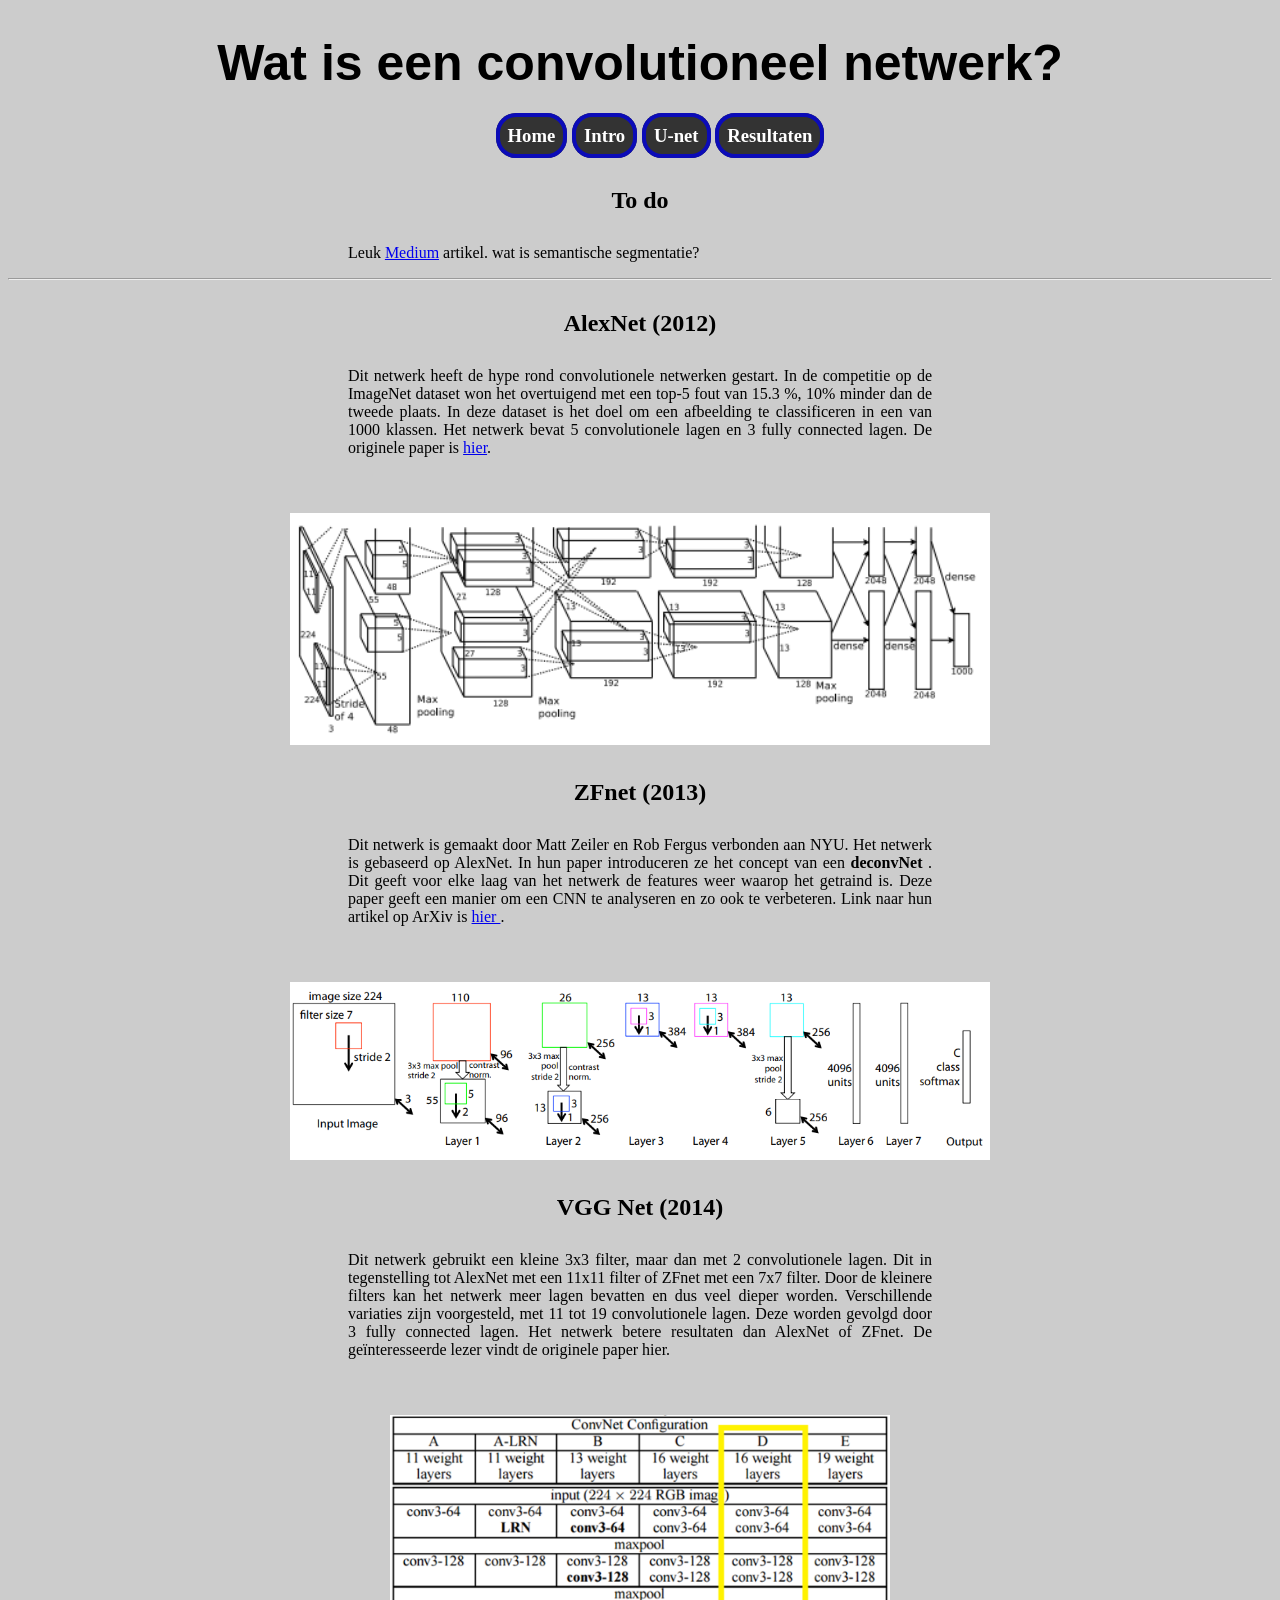
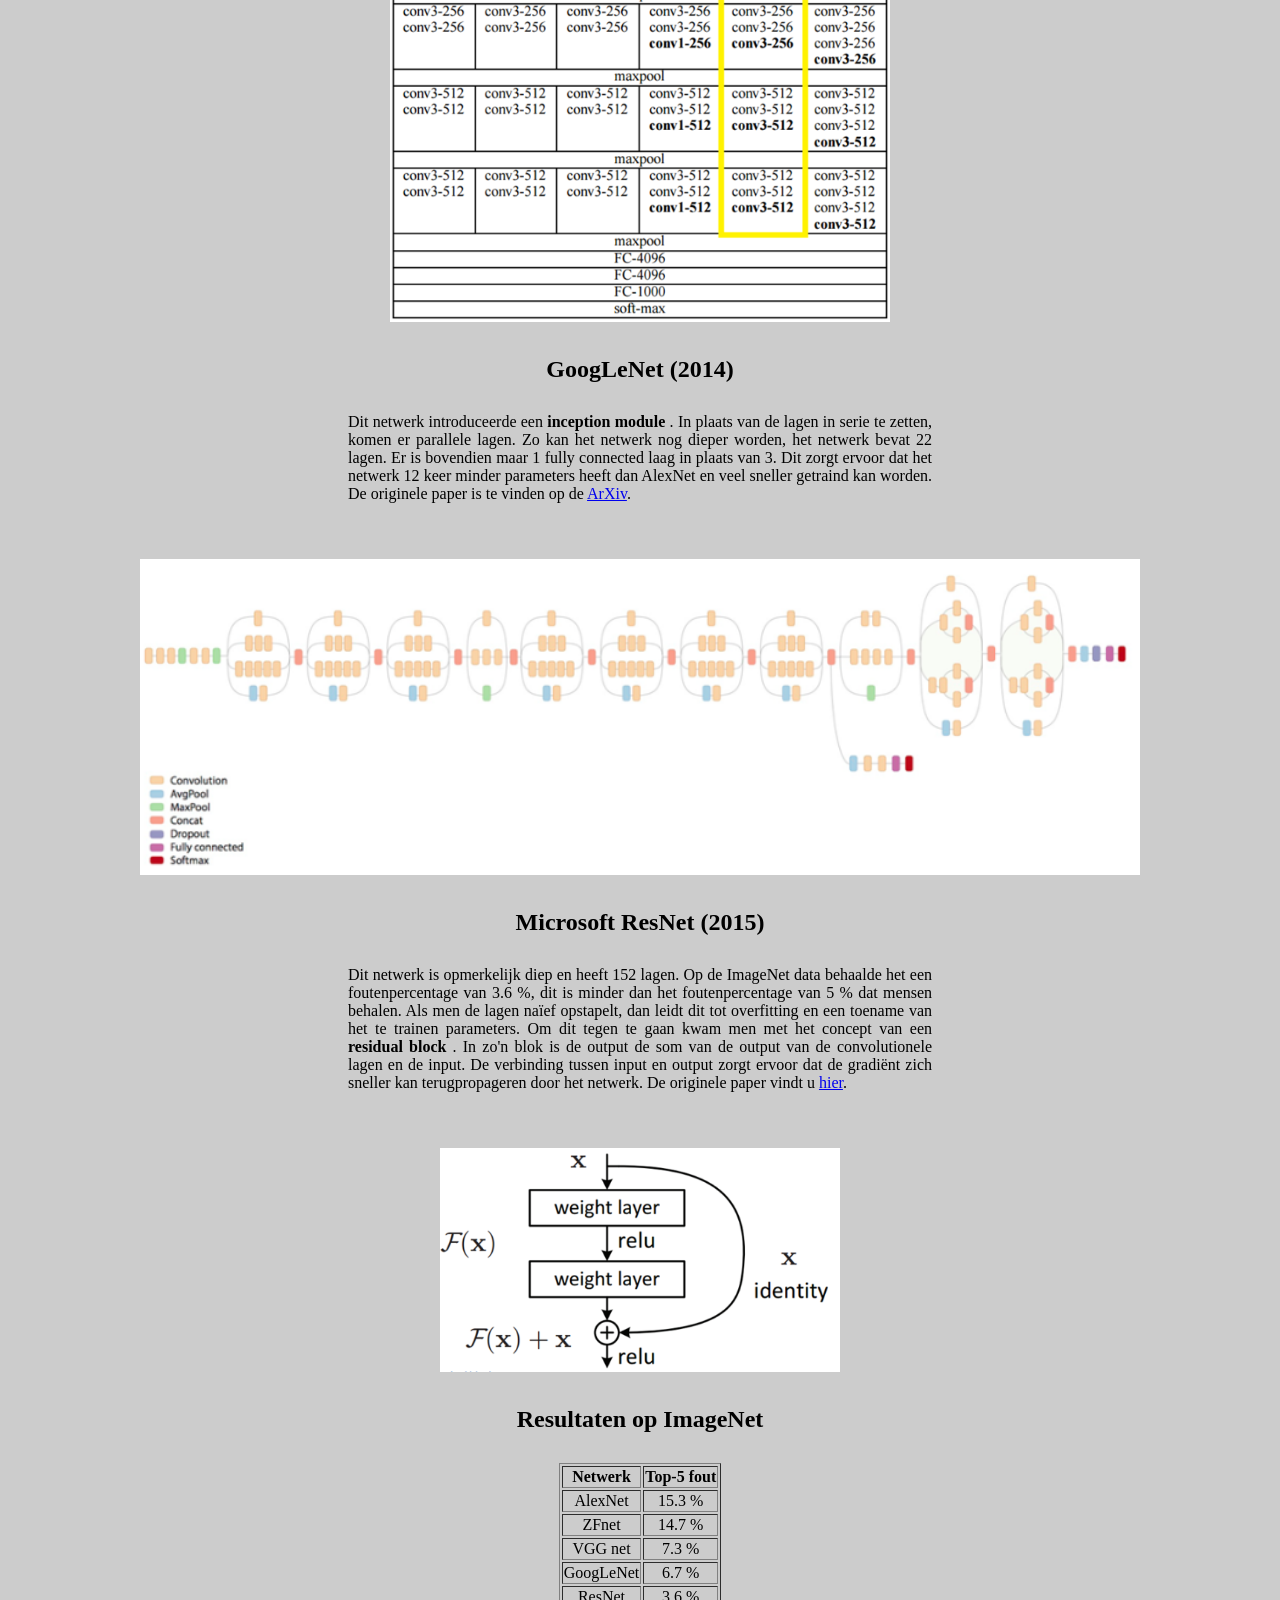
<file: Website/Intro.html>
<!DOCTYPE HTML>

<html lang="nl">

	<head>
		<title>
		Intro CNN
		</title>
		<link rel="shortcut icon" href = "Logo.png"/>
		<link rel="stylesheet" type="text/css" href="style.css" />
	</head>

	<body>

	<!-- Dit is een comment -->

	<h1> Wat is een convolutioneel netwerk? </h1>

	<header align = "center">
		<nav>
			<h3>
			<ul> 
				<li> 
					<a href="index.html" > Home </a>
				</li>

				<li>
					<a href="Intro.html"> Intro </a>
				</li>

				<li> 
					<a href="U-net.html"> U-net </a>
				</li>

				<li> 
					<a href="Resultaten.html" > Resultaten </a>
				</li>

			</ul>
			</h3>
		</nav>
	</header>
	
	<h2>To do</h2>
	<p> Leuk <a href="https://medium.com/nanonets/how-to-do-image-segmentation-using-deep-learning-c673cc5862ef" target="_blank"> Medium<a> artikel. wat is semantische segmentatie?</p> 

	<hr />

	<h2>AlexNet (2012)</h2>
	<p> Dit netwerk heeft de hype rond convolutionele netwerken gestart. In de competitie op de ImageNet dataset won het overtuigend met een top-5 fout van 15.3 %,  10% minder dan de tweede plaats. In deze dataset is het doel om een afbeelding te classificeren in een van 1000 klassen. Het netwerk bevat 5 convolutionele lagen en 3 fully connected lagen. De originele paper is <a href="https://papers.nips.cc/paper/4824-imagenet-classification-with-deep-convolutional-neural-networks.pdf" target="_blank"> hier</a>. </p>

	<img src="AlexNet.PNG" alt="Afbeelding kan niet worden geladen" title="AlexNet architectuur" width="700px"/>

	<h2>ZFnet (2013)</h2>
	<p>Dit netwerk is gemaakt door Matt Zeiler en Rob Fergus verbonden aan NYU. Het netwerk is gebaseerd op AlexNet. In hun paper introduceren ze het concept van een <strong> deconvNet </strong>. Dit geeft voor elke laag van het netwerk de features weer waarop het getraind is. Deze paper geeft een manier om een CNN te analyseren en zo ook te verbeteren. Link naar hun artikel op ArXiv is <a href="https://arxiv.org/pdf/1311.2901v3.pdf" target="_blank"> hier </a>. </p>

	<img src="ZFnet.PNG" alt="Afbeelding kan niet worden geladen" title="ZFnet architectuur" width="700px"/>

	<h2>VGG Net (2014) </h2>
	<p>Dit netwerk gebruikt een kleine 3x3 filter, maar dan met 2 convolutionele lagen. Dit in tegenstelling tot AlexNet met een 11x11 filter of ZFnet met een 7x7 filter. Door de kleinere filters kan het netwerk meer lagen bevatten en dus veel dieper worden. Verschillende variaties zijn voorgesteld, met 11 tot 19 convolutionele lagen. Deze worden gevolgd door 3 fully connected lagen. Het netwerk betere resultaten dan AlexNet of ZFnet. De geïnteresseerde lezer vindt de originele paper <a href"https://arxiv.org/pdf/1409.1556.pdf" target="_blank"> hier</a>. </p>

	<img src="VGGnet.PNG" alt="Afbeelding kan niet worden geladen" title="VGG net architectuur" width="500px"/>

	<h2>GoogLeNet (2014) </h2>
	<p>Dit netwerk introduceerde een <strong> inception module </strong>. In plaats van de lagen in serie te zetten, komen er parallele lagen. Zo kan het netwerk nog dieper worden, het netwerk bevat 22 lagen. Er is bovendien maar 1 fully connected laag in plaats van 3. Dit zorgt ervoor dat het netwerk 12 keer minder parameters heeft dan AlexNet en veel sneller getraind kan worden. De originele paper is te vinden op de <a href="https://arxiv.org/pdf/1409.4842.pdf" target="_blank"> ArXiv</a>. </p> 

	<img src="GoogLeNet.PNG" alt="Afbeelding kan niet worden geladen" title="GoogleNet architectuur" width="1000px"/>

	<h2>Microsoft ResNet (2015) </h2>
	<p>Dit netwerk is opmerkelijk diep en heeft 152 lagen. Op de ImageNet data behaalde het een foutenpercentage van 3.6 %, dit is minder dan het foutenpercentage van 5 % dat mensen behalen. Als men de lagen naïef opstapelt, dan leidt dit tot overfitting en een toename van het te trainen parameters. Om dit tegen te gaan kwam men met het concept van een <strong> residual block </strong>. In zo'n blok is de output de som van de output van de convolutionele lagen en de input. De verbinding tussen input en output zorgt ervoor dat de gradiënt zich sneller kan terugpropageren door het netwerk. De originele paper vindt u <a href="https://arxiv.org/pdf/1512.03385.pdf" target="_blank"> hier</a>. </p>

	<img src="residualBlock.PNG" alt="Afbeelding kan niet worden geladen" title="VGG net architectuur" width="400px"/>
	
	<h2> Resultaten op ImageNet </h2>

		<center>
	<table border="1" align = "center">
		<tr>
			<th> Netwerk </th>
			<th> Top-5 fout </th>
		</tr>
		<tr>
			<td> AlexNet </td>
			<td> 15.3 % </td>
		</tr>
		<tr>
			<td> ZFnet </td>
			<td> 14.7 % </td>
		</tr>
		<tr>
			<td> VGG net </td>
			<td> 7.3 % </td>
		</tr>
		<tr>
			<td> GoogLeNet </td>
			<td> 6.7 % </td>
		</tr>
		<tr>
			<td> ResNet </td>
			<td> 3.6 % </td>
		</tr>
	</table>
		</center>
	
	</body>

</html>
</file>
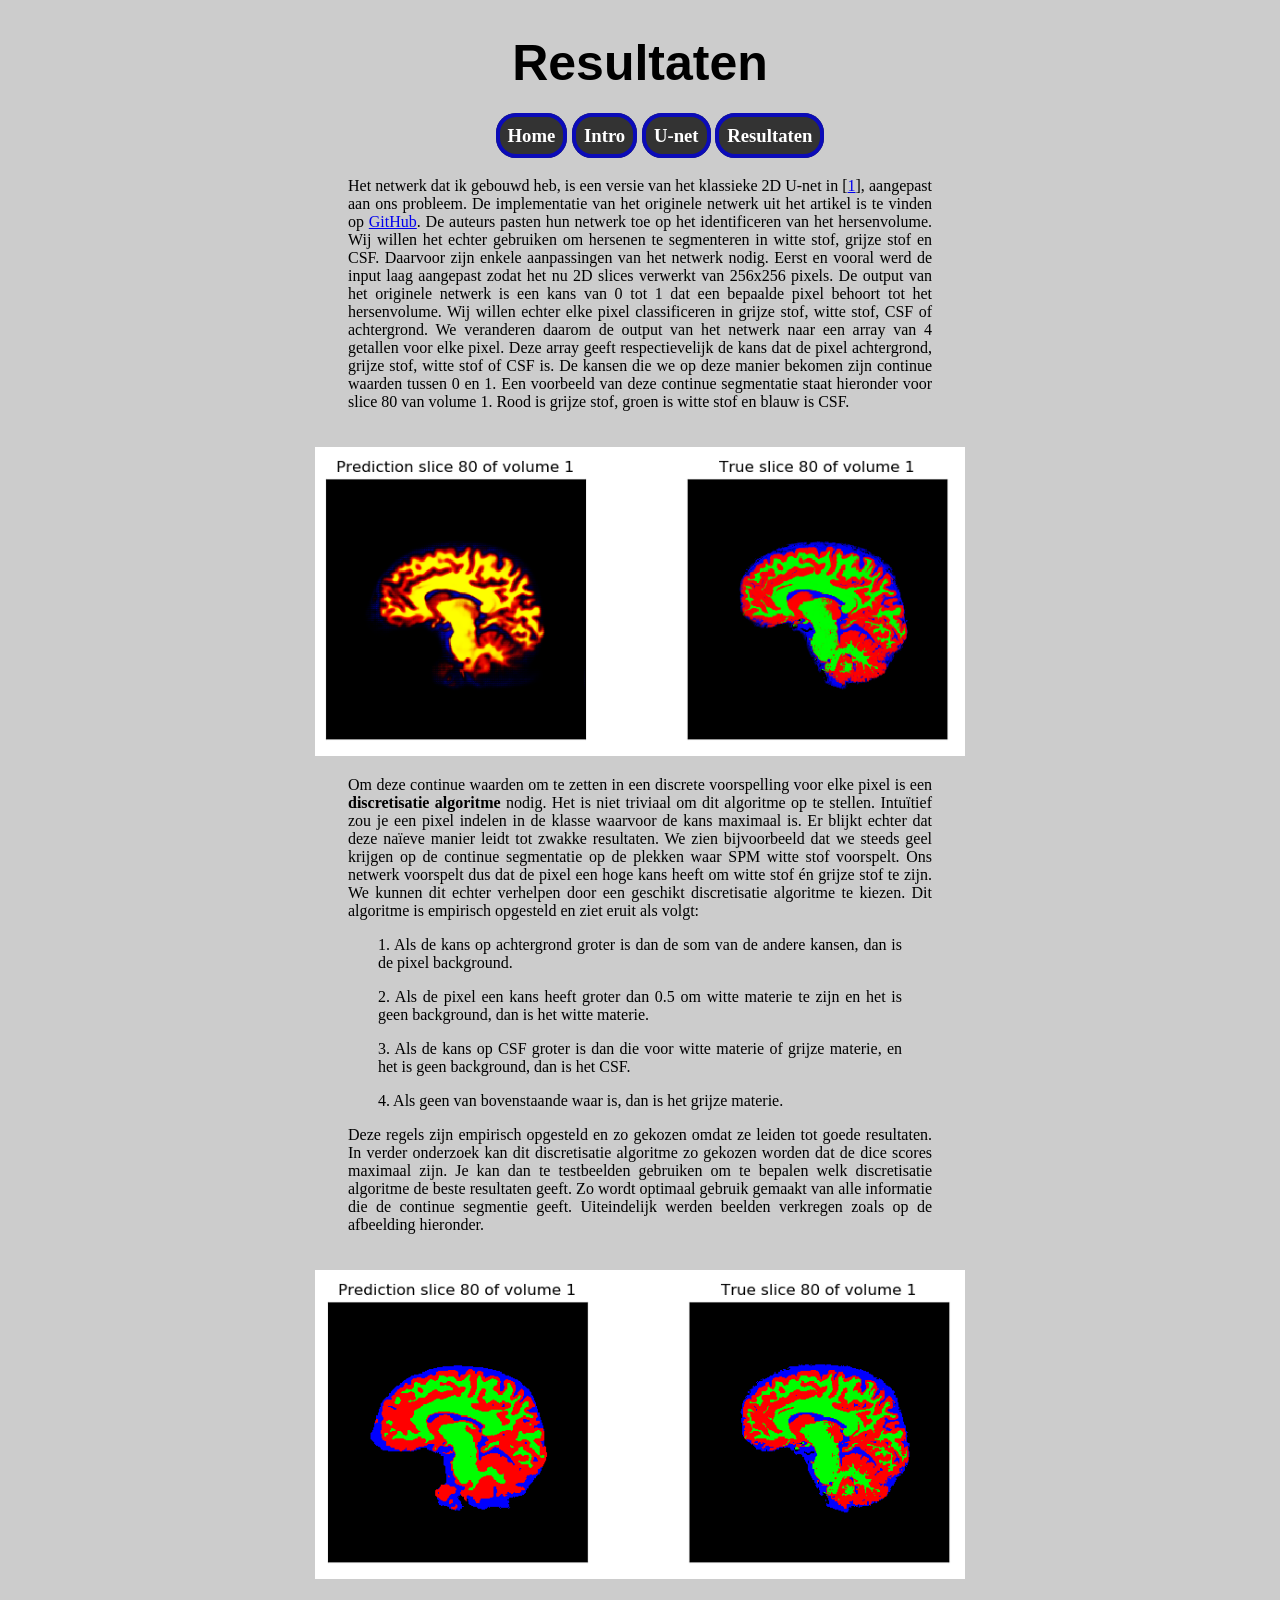
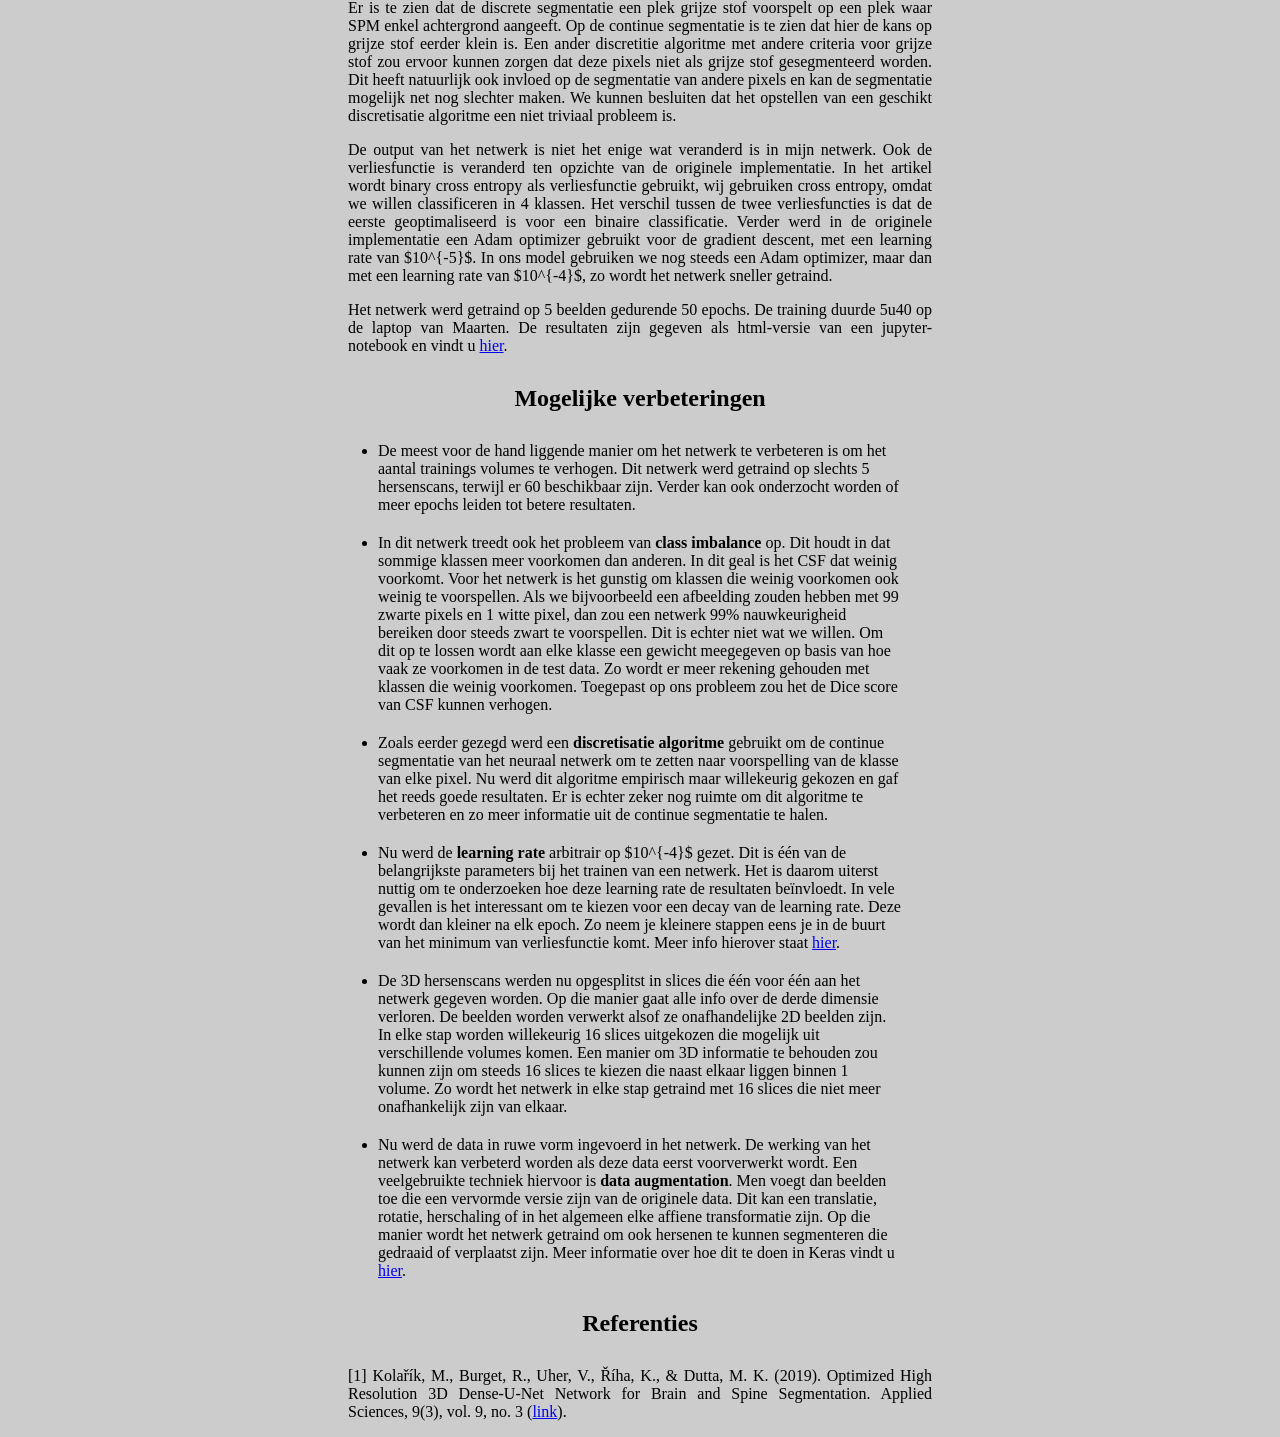
<file: Website/Resultaten.html>
<!DOCTYPE HTML>
<html lang = "nl">

<head>
	<title>
	Resultaten
	</title>

	<script src='https://cdn.mathjax.org/mathjax/latest/MathJax.js?config=TeX-AMS-MML_HTMLorMML'>
		MathJax.Hub.Config({
		tex2jax: {inlineMath: [['$','$'], ['\\(','\\)']]} 
		})
	</script>

	<link rel="shortcut icon" href="Logo.png" />
	<link rel="stylesheet" type="text/css" href="style.css" />
</head>

	<body>	

	<h1> Resultaten </h1>

	<header align = "center">
			<nav>
				<h3>
				<ul> 
					<li> 
						<a href="index.html" > Home </a>
					</li>
	
					<li>
						<a href="Intro.html"> Intro </a>
					</li>
	
					<li> 
						<a href="U-net.html"> U-net </a>
					</li>
	
					<li> 
						<a href="Resultaten.html" > Resultaten </a>
					</li>
	
				</ul>
				</h3>
			</nav>
		</header>

	<p> Het netwerk dat ik gebouwd heb, is een versie van het klassieke 2D U-net in [<a href="https://www.mdpi.com/2076-3417/9/3/404/htm" target="_blank">1</a>], aangepast aan ons probleem. De implementatie van het originele netwerk uit het artikel is te vinden op <a href="https://github.com/mrkolarik/3D-brain-segmentation" target="_blank">GitHub</a>. De auteurs pasten hun netwerk toe op het identificeren van het hersenvolume. Wij willen het echter gebruiken om hersenen te segmenteren in witte stof, grijze stof en CSF. Daarvoor zijn enkele aanpassingen van het netwerk nodig. Eerst en vooral werd de input laag aangepast zodat het nu 2D slices verwerkt van 256x256 pixels. De output van het originele netwerk is een kans van 0 tot 1 dat een bepaalde pixel behoort tot het hersenvolume. Wij willen echter elke pixel classificeren in grijze stof, witte stof, CSF of achtergrond. We veranderen daarom de output van het netwerk naar een array van 4 getallen voor elke pixel. Deze array geeft respectievelijk de kans dat de pixel achtergrond, grijze stof, witte stof of CSF is. De kansen die we op deze manier bekomen zijn continue waarden tussen 0 en 1. Een voorbeeld van deze continue segmentatie staat hieronder voor slice 80 van volume 1. Rood is grijze stof, groen is witte stof en blauw is CSF. </p>

	<img class="resimg" src="SegmentatieCont.PNG" alt="Kan afbeelding niet laden" title="Continue segmentatie"
	width="650px">

	<p> Om deze continue waarden om te zetten in een discrete voorspelling voor elke pixel is een <strong>discretisatie algoritme</strong> nodig. Het is niet triviaal om dit algoritme op te stellen. Intuïtief zou je een pixel indelen in de klasse waarvoor de kans maximaal is. Er blijkt echter dat deze naïeve manier leidt tot zwakke resultaten. We zien bijvoorbeeld dat we steeds geel krijgen op de continue segmentatie op de plekken waar SPM witte stof voorspelt. Ons netwerk voorspelt dus dat de pixel een hoge kans heeft om witte stof én grijze stof te zijn. We kunnen dit echter verhelpen door een geschikt discretisatie algoritme te kiezen. Dit algoritme is empirisch opgesteld en ziet eruit als volgt: </p>
		
	<p class="list"> 1. Als de kans op achtergrond groter is dan de som van de andere kansen, dan is de pixel background. </p>
	<p class="list"> 2. Als de pixel een kans heeft groter dan 0.5 om witte materie te zijn en het is geen background, dan is het witte materie. </p>
	<p class="list"> 3. Als de kans op CSF groter is dan die voor witte materie of grijze materie, en het is geen background, dan is het CSF. </p>
	<p class="list"> 4. Als geen van bovenstaande waar is, dan is het grijze materie.</p>
	
	<p> Deze regels zijn empirisch opgesteld en zo gekozen omdat ze leiden tot goede resultaten. In verder onderzoek kan dit discretisatie algoritme zo gekozen worden dat de dice scores maximaal zijn. Je kan dan te testbeelden gebruiken om te bepalen welk discretisatie algoritme de beste resultaten geeft. Zo wordt optimaal gebruik gemaakt van alle informatie die de continue segmentie geeft. Uiteindelijk werden beelden verkregen zoals op de afbeelding hieronder.</p>

	<img class ="resimg" src="SegmentatieDisc.PNG" alt="Kan afbeelding niet laden" title="Discrete segmentatie"
	width = "650px">

	<p> Er is te zien dat de discrete segmentatie een plek grijze stof voorspelt op een plek waar SPM enkel achtergrond aangeeft. Op de continue segmentatie is te zien dat hier de kans op grijze stof eerder klein is. Een ander discretitie algoritme met andere criteria voor grijze stof zou ervoor kunnen zorgen dat deze pixels niet als grijze stof gesegmenteerd worden. Dit heeft natuurlijk ook invloed op de segmentatie van andere pixels en kan de segmentatie mogelijk net nog slechter maken. We kunnen besluiten dat het opstellen van een geschikt discretisatie algoritme een niet triviaal probleem is. </p>

	<p> De output van het netwerk is niet het enige wat veranderd is in mijn netwerk. Ook de verliesfunctie is veranderd ten opzichte van de originele implementatie. In het artikel wordt binary cross entropy als verliesfunctie gebruikt, wij gebruiken cross entropy, omdat we willen classificeren in 4 klassen. Het verschil tussen de twee verliesfuncties is dat de eerste geoptimaliseerd is voor een binaire classificatie. Verder werd in de originele implementatie een Adam optimizer gebruikt voor de gradient descent, met een learning rate van $10^{-5}$. In ons model gebruiken we nog steeds een Adam optimizer, maar dan met een learning rate van $10^{-4}$, zo wordt het netwerk sneller getraind. </p>

	<p> Het netwerk werd getraind op 5 beelden gedurende 50 epochs. De training duurde 5u40 op de laptop van Maarten. De resultaten zijn gegeven als html-versie van een jupyter-notebook en vindt u <a href="res.html" target="_blank"> hier</a>. </p>

	<h2> Mogelijke verbeteringen </h2>

	<ul class="verbeteringen">
		<li class="listel"> De meest voor de hand liggende manier om het netwerk te verbeteren is om het aantal trainings volumes te verhogen. Dit netwerk werd getraind op slechts 5 hersenscans, terwijl er 60 beschikbaar zijn. Verder kan ook onderzocht worden of meer epochs leiden tot betere resultaten.</li>

		<li class="listel"> In dit netwerk treedt ook het probleem van <strong>class imbalance</strong> op. Dit houdt in dat sommige klassen meer voorkomen dan anderen. In dit geal is het CSF dat weinig voorkomt. Voor het netwerk is het gunstig om klassen die weinig voorkomen ook weinig te voorspellen. Als we bijvoorbeeld een afbeelding zouden hebben met 99 zwarte pixels en 1 witte pixel, dan zou een netwerk 99% nauwkeurigheid bereiken door steeds zwart te voorspellen. Dit is echter niet wat we willen. Om dit op te lossen wordt aan elke klasse een gewicht meegegeven op basis van hoe vaak ze voorkomen in de test data. Zo wordt er meer rekening gehouden met klassen die weinig voorkomen. Toegepast op ons probleem zou het de Dice score van CSF kunnen verhogen. </li>

		<li class="listel"> Zoals eerder gezegd werd een <strong>discretisatie algoritme</strong> gebruikt om de continue segmentatie van het neuraal netwerk om te zetten naar voorspelling van de klasse van elke pixel. Nu werd dit algoritme empirisch maar willekeurig gekozen en gaf het reeds goede resultaten. Er is echter zeker nog ruimte om dit algoritme te verbeteren en zo meer informatie uit de continue segmentatie te halen. </li>

		<li class="listel"> Nu werd de <strong> learning rate </strong> arbitrair op $10^{-4}$ gezet. Dit is één van de belangrijkste parameters bij het trainen van een netwerk. Het is daarom uiterst nuttig om te onderzoeken hoe deze learning rate de resultaten beïnvloedt. In vele gevallen is het interessant om te kiezen voor een decay van de learning rate. Deze wordt dan kleiner na elk epoch. Zo neem je kleinere stappen eens je in de buurt van het minimum van verliesfunctie komt. Meer info hierover staat <a href="https://machinelearningmastery.com/learning-rate-for-deep-learning-neural-networks/" target="_blank">hier</a>. </li>

		<li class="listel"> De 3D hersenscans werden nu opgesplitst in slices die één voor één aan het netwerk gegeven worden. Op die manier gaat alle info over de derde dimensie verloren. De beelden worden verwerkt alsof ze onafhandelijke 2D beelden zijn. In elke stap worden willekeurig 16 slices uitgekozen die mogelijk uit verschillende volumes komen. Een manier om 3D informatie te behouden zou kunnen zijn om steeds 16 slices te kiezen die naast elkaar liggen binnen 1 volume. Zo wordt het netwerk in elke stap getraind met 16 slices die niet meer onafhankelijk zijn van elkaar. </li>

		<li class="listel"> Nu werd de data in ruwe vorm ingevoerd in het netwerk. De werking van het netwerk kan verbeterd worden als deze data eerst voorverwerkt wordt. Een veelgebruikte techniek hiervoor is <strong>data augmentation</strong>. Men voegt dan beelden toe die een vervormde versie zijn van de originele data. Dit kan een translatie, rotatie, herschaling of in het algemeen elke affiene transformatie zijn. Op die manier wordt het netwerk getraind om ook hersenen te kunnen segmenteren die gedraaid of verplaatst zijn. Meer informatie over hoe dit te doen in Keras vindt u <a href="https://blog.keras.io/building-powerful-image-classification-models-using-very-little-data.html" target="_blank"> hier</a>.  </li>

	</ul>

	<h2 id= "Referenties"> Referenties </h2>

	<p> [1] Kolařík, M., Burget, R., Uher, V., Říha, K., & Dutta, M. K. (2019). Optimized High Resolution 3D Dense-U-Net Network for Brain and Spine Segmentation. Applied Sciences, 9(3), vol. 9, no. 3 (<a href="https://www.mdpi.com/2076-3417/9/3/404/htm" target="_blank">link</a>). </p>

	</body>
    
</html>
</file>
<file: Website/style.css>
* {
    font-family: Georgia, 'Times New Roman', Times, serif;
    text-align: center;
    background-color: #ccc; 
}

h1 {
    font-size: 50px;
    font-family: sans-serif;
}

h2 {
    margin: 30px;
}

h3 {
    margin-top : 30px;
    margin-bottom: 20px;
}

header nav ul li {
    display : inline-block;
    margin: 0px; 
    margin-bottom: 10px;
}

header nav ul li a{
    color: #fff;
    background-color: #333;
    text-decoration: none;
    padding : 8px;
    margin : 0px;
    
    border: 4px solid rgb(11, 11, 184);
    border-radius: 20px; 
}

header nav ul li a:hover {
    background-color: #565656;
}

p {
    padding-left : 340px;
    padding-right : 340px; 
    text-align: justify;
}

.verbeteringen {
    padding-left : 370px;
    padding-right : 370px; 
    text-align: justify;
}

.listel {
    text-align: left;
    margin-bottom: 20px;
}

.list {
    padding-left : 370px;
    padding-right: 370px;
}

.resimg {
    margin-top: 20px;
}

#referenties {
    margin-top: 0px;
}

img {
    margin-top: 40px;
}

table {
    text-align: center;
}
</file>
